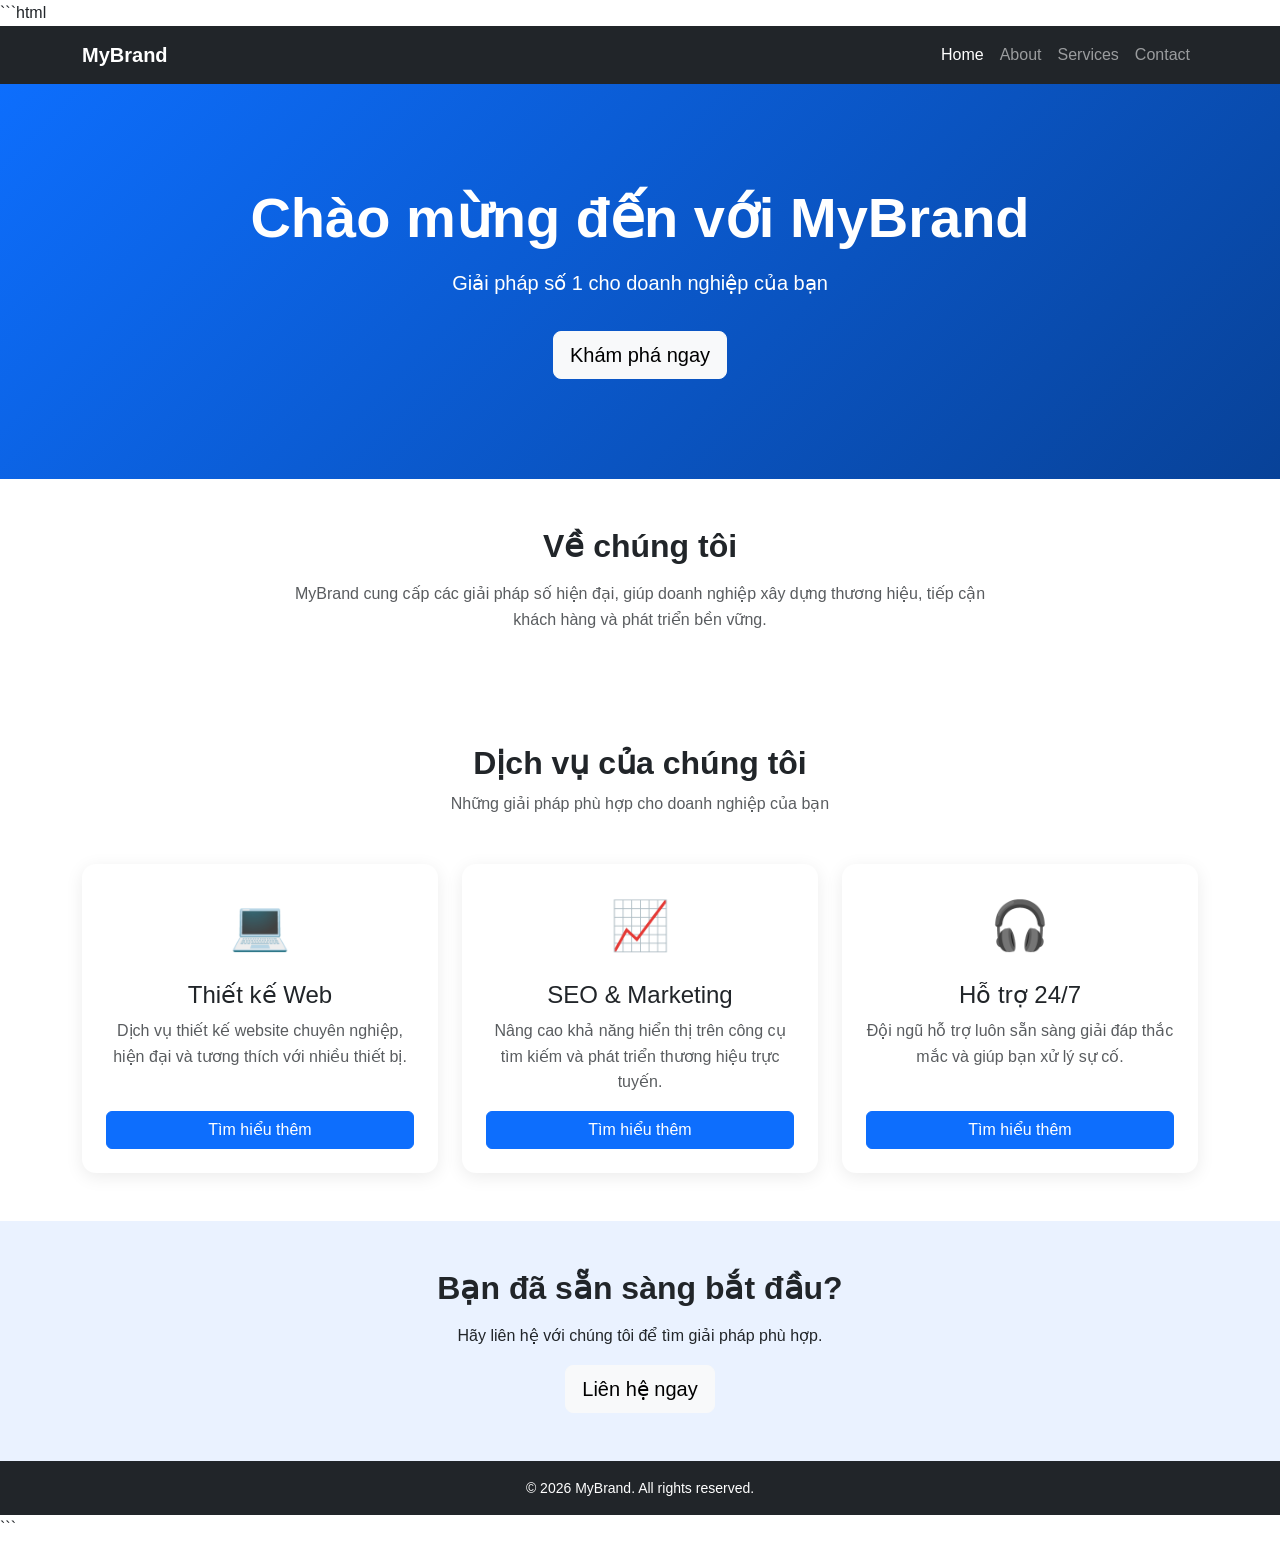
<file: index.html>
```html
<!DOCTYPE html>
<html lang="vi">
<head>
    <meta charset="UTF-8">
    <meta name="viewport" content="width=device-width, initial-scale=1.0">
    <title>Bootstrap Landing Page - MyBrand</title>

    <!-- Bootstrap CSS -->
    <link
        href="https://cdn.jsdelivr.net/npm/bootstrap@5.3.0/dist/css/bootstrap.min.css"
        rel="stylesheet"
    >

    <!-- CSS riêng -->
    <link rel="stylesheet" href="style.css">
</head>
<body>

    <!-- Navbar -->
    <nav class="navbar navbar-expand-lg navbar-dark bg-dark">
        <div class="container">
            <a class="navbar-brand fw-bold" href="#">MyBrand</a>

            <button
                class="navbar-toggler"
                type="button"
                data-bs-toggle="collapse"
                data-bs-target="#navbarNav"
                aria-controls="navbarNav"
                aria-expanded="false"
                aria-label="Mở menu"
            >
                <span class="navbar-toggler-icon"></span>
            </button>

            <div class="collapse navbar-collapse" id="navbarNav">
                <ul class="navbar-nav ms-auto">
                    <li class="nav-item">
                        <a class="nav-link active" href="#home">Home</a>
                    </li>
                    <li class="nav-item">
                        <a class="nav-link" href="#about">About</a>
                    </li>
                    <li class="nav-item">
                        <a class="nav-link" href="#services">Services</a>
                    </li>
                    <li class="nav-item">
                        <a class="nav-link" href="#contact">Contact</a>
                    </li>
                </ul>
            </div>
        </div>
    </nav>

    <!-- Hero Section -->
    <header id="home" class="hero-section text-white text-center">
        <div class="container">
            <h1 class="display-4 fw-bold">
                Chào mừng đến với MyBrand
            </h1>

            <p class="lead mt-3">
                Giải pháp số 1 cho doanh nghiệp của bạn
            </p>

            <a href="#services" class="btn btn-light btn-lg mt-3">
                Khám phá ngay
            </a>
        </div>
    </header>

    <!-- About Section -->
    <section id="about" class="container py-5 text-center">
        <h2 class="fw-bold mb-3">Về chúng tôi</h2>
        <p class="text-muted mx-auto about-text">
            MyBrand cung cấp các giải pháp số hiện đại, giúp doanh nghiệp
            xây dựng thương hiệu, tiếp cận khách hàng và phát triển bền vững.
        </p>
    </section>

    <!-- Services Section -->
    <section id="services" class="container py-5">
        <h2 class="text-center fw-bold mb-2">Dịch vụ của chúng tôi</h2>
        <p class="text-center text-muted mb-5">
            Những giải pháp phù hợp cho doanh nghiệp của bạn
        </p>

        <div class="row g-4">
            <div class="col-12 col-md-4">
                <div class="card service-card h-100 text-center p-4">
                    <div class="service-icon">💻</div>
                    <h3 class="h4 mt-3">Thiết kế Web</h3>
                    <p class="text-muted">
                        Dịch vụ thiết kế website chuyên nghiệp, hiện đại
                        và tương thích với nhiều thiết bị.
                    </p>
                    <a href="#contact" class="btn btn-primary mt-auto">
                        Tìm hiểu thêm
                    </a>
                </div>
            </div>

            <div class="col-12 col-md-4">
                <div class="card service-card h-100 text-center p-4">
                    <div class="service-icon">📈</div>
                    <h3 class="h4 mt-3">SEO & Marketing</h3>
                    <p class="text-muted">
                        Nâng cao khả năng hiển thị trên công cụ tìm kiếm
                        và phát triển thương hiệu trực tuyến.
                    </p>
                    <a href="#contact" class="btn btn-primary mt-auto">
                        Tìm hiểu thêm
                    </a>
                </div>
            </div>

            <div class="col-12 col-md-4">
                <div class="card service-card h-100 text-center p-4">
                    <div class="service-icon">🎧</div>
                    <h3 class="h4 mt-3">Hỗ trợ 24/7</h3>
                    <p class="text-muted">
                        Đội ngũ hỗ trợ luôn sẵn sàng giải đáp thắc mắc
                        và giúp bạn xử lý sự cố.
                    </p>
                    <a href="#contact" class="btn btn-primary mt-auto">
                        Tìm hiểu thêm
                    </a>
                </div>
            </div>
        </div>
    </section>

    <!-- Contact Section -->
    <section id="contact" class="contact-section text-center py-5">
        <div class="container">
            <h2 class="fw-bold">Bạn đã sẵn sàng bắt đầu?</h2>
            <p class="mt-3">
                Hãy liên hệ với chúng tôi để tìm giải pháp phù hợp.
            </p>
            <a href="mailto:contact@mybrand.com" class="btn btn-light btn-lg">
                Liên hệ ngay
            </a>
        </div>
    </section>

    <!-- Footer -->
    <footer class="bg-dark text-white text-center py-3">
        <p class="mb-0">
            &copy; 2026 MyBrand. All rights reserved.
        </p>
    </footer>

    <!-- Bootstrap JavaScript -->
    <script src="https://cdn.jsdelivr.net/npm/bootstrap@5.3.0/dist/js/bootstrap.bundle.min.js"></script>
</body>
</html>
```
</file>
<file: style.css>
/* Cài đặt chung */
html {
    scroll-behavior: smooth;
    scroll-padding-top: 70px;
}

body {
    font-family: Arial, sans-serif;
    line-height: 1.6;
}

/* Hero Section */
.hero-section {
    background: linear-gradient(135deg, #0d6efd, #084298);
    padding: 100px 20px;
}

.hero-section h1 {
    max-width: 900px;
    margin: 0 auto;
}

/* About Section */
.about-text {
    max-width: 700px;
}

/* Service Cards */
.service-card {
    border: none;
    border-radius: 14px;
    box-shadow: 0 4px 18px rgba(0, 0, 0, 0.08);
    transition: transform 0.3s ease, box-shadow 0.3s ease;
}

.service-card:hover {
    transform: translateY(-8px);
    box-shadow: 0 10px 25px rgba(0, 0, 0, 0.15);
}

.service-icon {
    font-size: 48px;
}

/* Contact Section */
.contact-section {
    background-color: #eaf2ff;
}

/* Footer */
footer {
    font-size: 14px;
}

/* Responsive cho điện thoại */
@media (max-width: 767.98px) {
    .hero-section {
        padding: 70px 15px;
    }

    .hero-section h1 {
        font-size: 2rem;
    }

    .service-card {
        margin-bottom: 10px;
    }
}
</file>
